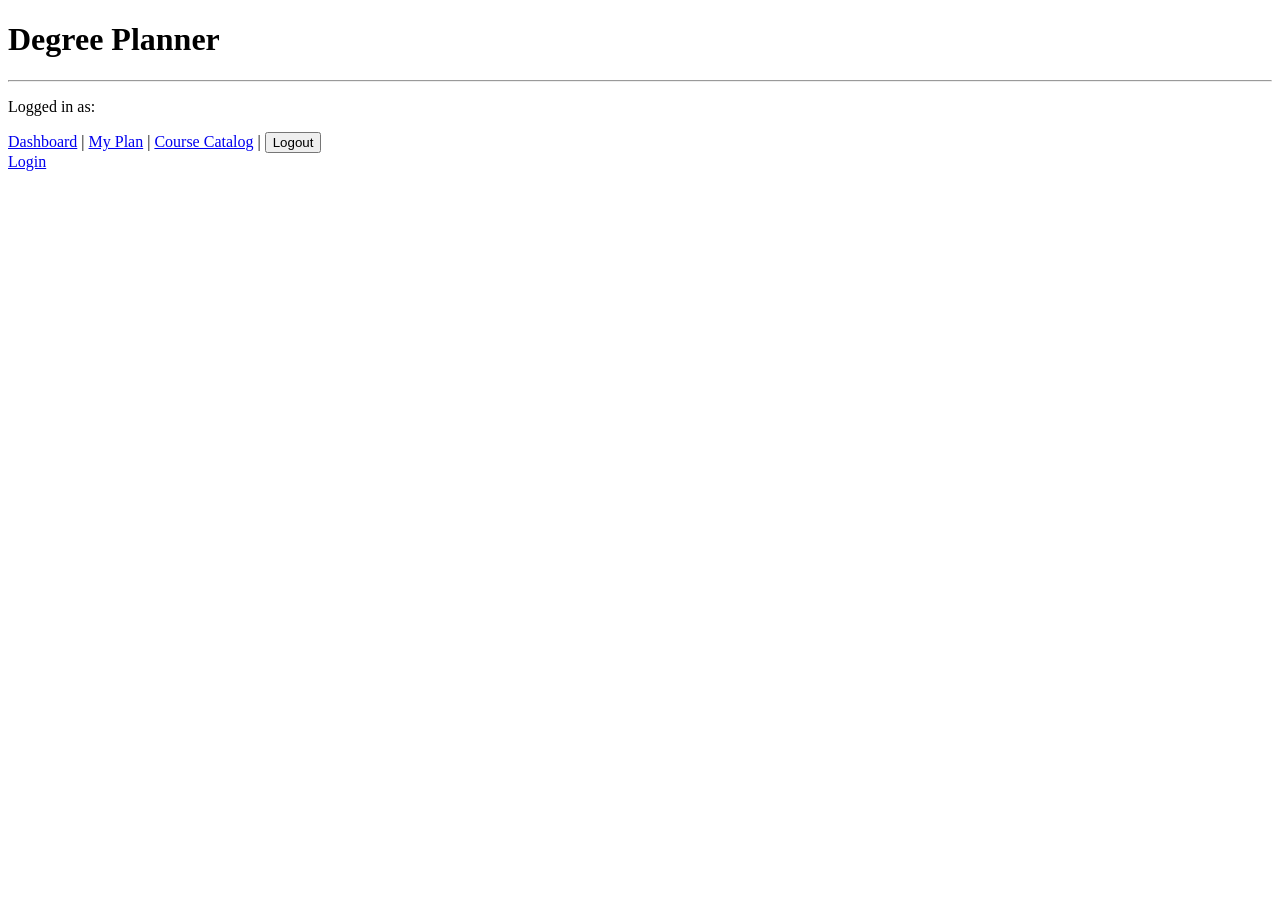
<file: src/main/resources/templates/index.html>
<!DOCTYPE html>
<html xmlns:th="http://www.thymeleaf.org"
      xmlns:sec="http://www.thymeleaf.org/extras/spring-security">
<head><meta charset="UTF-8"><title>Degree Planner</title></head>
<body>
<h1>Degree Planner</h1>
<hr>
<div sec:authorize="isAuthenticated()">
    <p>Logged in as: <strong sec:authentication="name"></strong></p>
    <a href="/dashboard">Dashboard</a> |
    <a href="/plan">My Plan</a> |
    <a href="/courses">Course Catalog</a> |
    <form th:action="@{/logout}" method="post" style="display:inline">
        <button type="submit">Logout</button>
    </form>
</div>
<div sec:authorize="!isAuthenticated()">
    <a href="/login">Login</a>
</div>
</body>
</html>
</file>
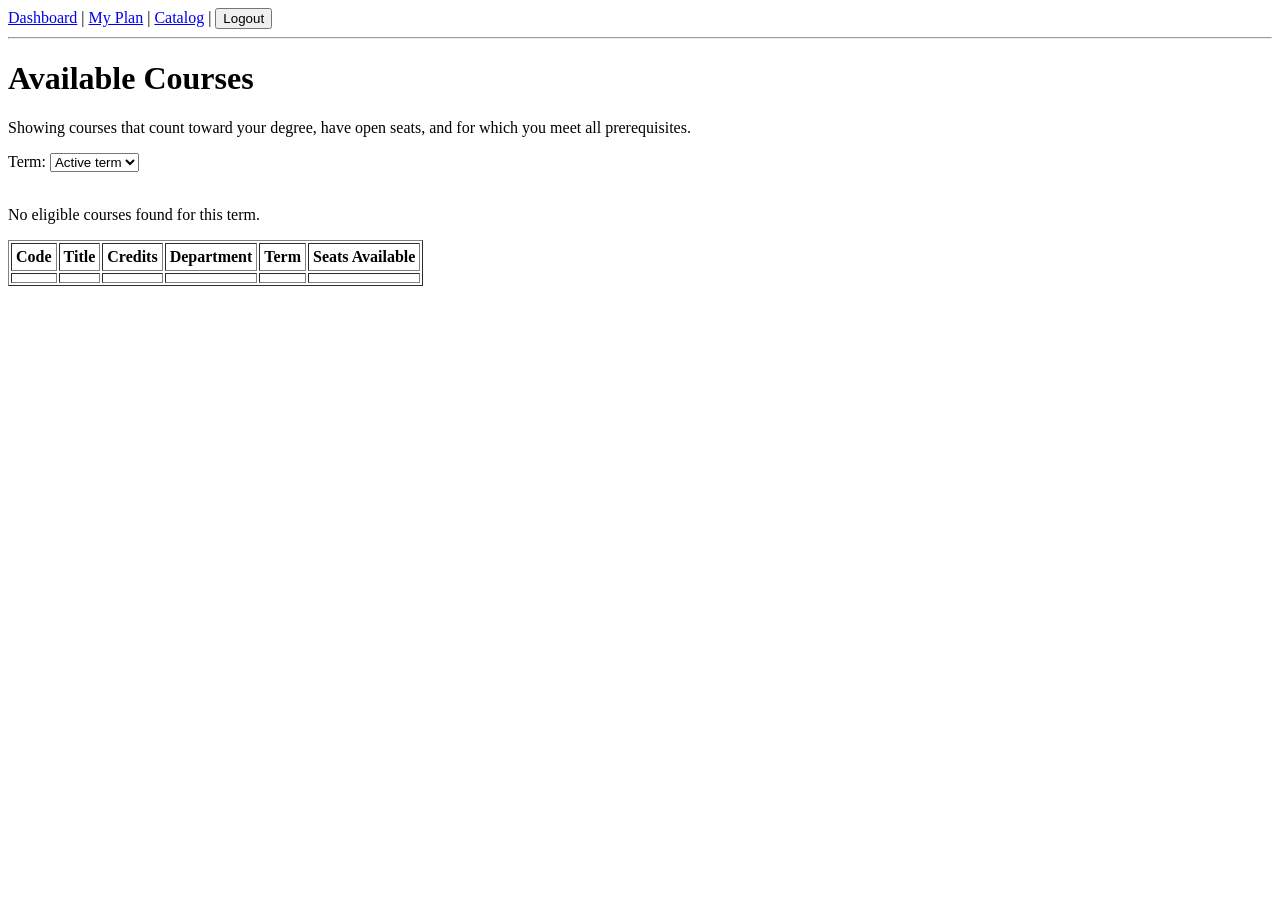
<file: src/main/resources/templates/catalog.html>
<!DOCTYPE html>
<html xmlns:th="http://www.thymeleaf.org">
<head><meta charset="UTF-8"><title>Course Catalog</title></head>
<body>
<a href="/dashboard">Dashboard</a> |
<a href="/plan">My Plan</a> |
<a href="/courses">Catalog</a> |
<form th:action="@{/logout}" method="post" style="display:inline">
    <button type="submit">Logout</button>
</form>
<hr>

<h1>Available Courses</h1>
<p>Showing courses that count toward your degree, have open seats, and for which you meet all prerequisites.</p>

<form method="get" th:action="@{/courses}">
    <label for="term-select">Term: </label>
    <select id="term-select" name="term" onchange="this.form.submit()">
        <option value="" th:selected="${selectedTerm == ''}">Active term</option>
        <option th:each="t : ${terms}"
                th:value="${t.label}"
                th:text="${t.label}"
                th:selected="${t.label == selectedTerm}"></option>
    </select>
</form>

<br>

<p th:if="${#lists.isEmpty(offerings)}">No eligible courses found for this term.</p>

<table th:unless="${#lists.isEmpty(offerings)}" border="1" cellpadding="4">
    <tr>
        <th>Code</th>
        <th>Title</th>
        <th>Credits</th>
        <th>Department</th>
        <th>Term</th>
        <th>Seats Available</th>
    </tr>
    <tr th:each="o : ${offerings}">
        <td th:text="${o.course.code}"></td>
        <td th:text="${o.course.title}"></td>
        <td th:text="${o.course.credits}"></td>
        <td th:text="${o.course.department.name}"></td>
        <td th:text="${o.term.label}"></td>
        <td th:text="${o.availableSeats}"></td>
    </tr>
</table>
</body>
</html>
</file>
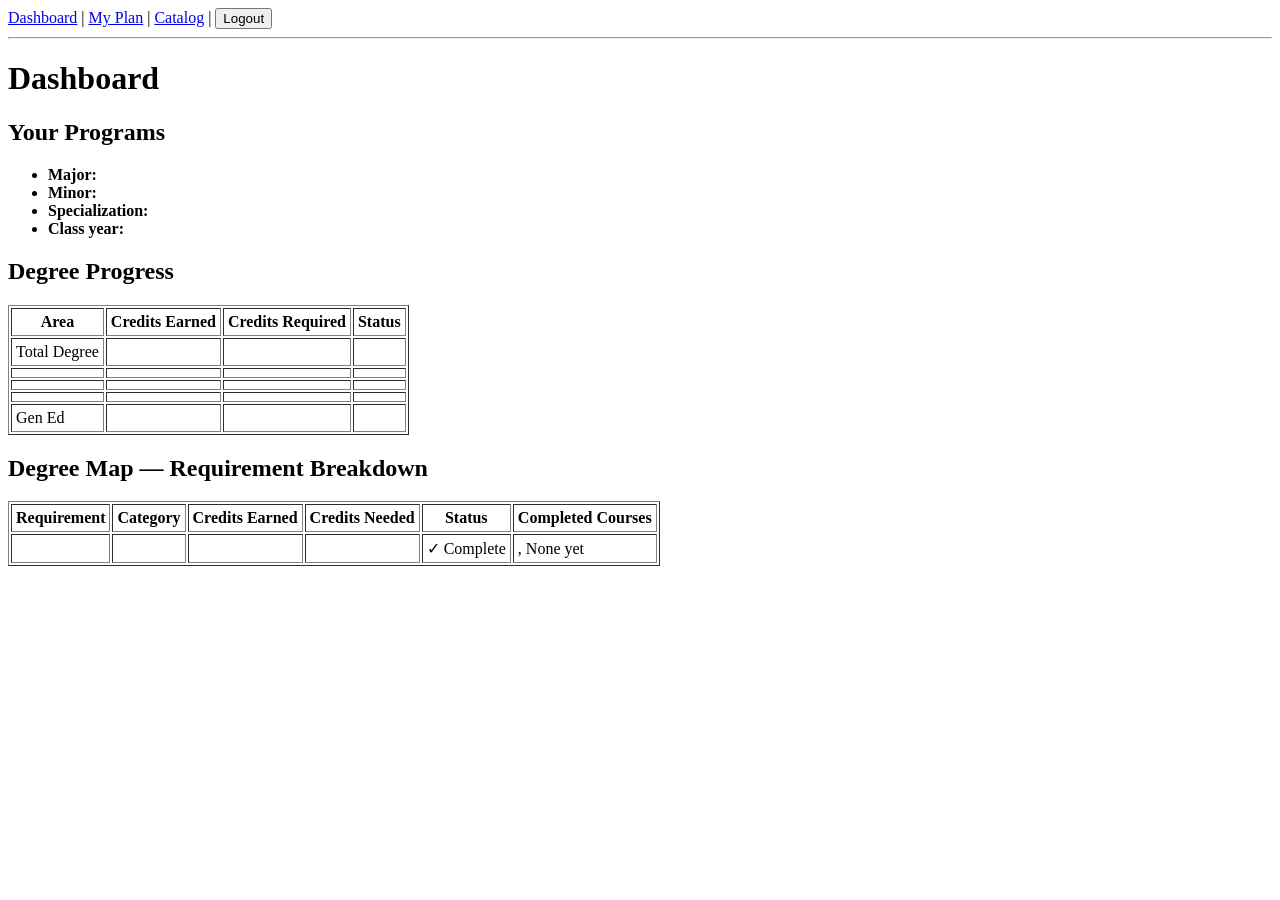
<file: src/main/resources/templates/dashboard.html>
<!DOCTYPE html>
<html xmlns:th="http://www.thymeleaf.org">
<head><meta charset="UTF-8"><title>Dashboard</title></head>
<body>
<a href="/dashboard">Dashboard</a> |
<a href="/plan">My Plan</a> |
<a href="/courses">Catalog</a> |
<form th:action="@{/logout}" method="post" style="display:inline">
    <button type="submit">Logout</button>
</form>
<hr>

<h1 th:text="|${user.username}'s Dashboard|">Dashboard</h1>

<h2>Your Programs</h2>
<ul>
    <li><strong>Major:</strong> <span th:text="${user.major.name}"></span></li>
    <li th:if="${user.minor != null}"><strong>Minor:</strong> <span th:text="${user.minor.name}"></span></li>
    <li th:if="${user.specialization != null}"><strong>Specialization:</strong> <span th:text="${user.specialization.name}"></span></li>
    <li><strong>Class year:</strong> <span th:text="${user.classYear}"></span></li>
</ul>

<h2>Degree Progress</h2>
<table border="1" cellpadding="4">
    <tr>
        <th>Area</th>
        <th>Credits Earned</th>
        <th>Credits Required</th>
        <th>Status</th>
    </tr>
    <tr>
        <td>Total Degree</td>
        <td th:text="${progress.totalCreditsEarned}"></td>
        <td th:text="${progress.totalCreditsRequired}"></td>
        <td th:text="${progress.totalCreditsEarned >= progress.totalCreditsRequired} ? 'Complete' : 'In Progress'"></td>
    </tr>
    <tr>
        <td th:text="${user.major.name}"></td>
        <td th:text="${progress.majorCreditsEarned}"></td>
        <td th:text="${progress.majorCreditsRequired}"></td>
        <td th:text="${progress.isMajorComplete()} ? 'Complete' : 'In Progress'"></td>
    </tr>
    <tr th:if="${progress.minorCreditsRequired > 0}">
        <td th:text="${user.minor.name}"></td>
        <td th:text="${progress.minorCreditsEarned}"></td>
        <td th:text="${progress.minorCreditsRequired}"></td>
        <td th:text="${progress.isMinorComplete()} ? 'Complete' : 'In Progress'"></td>
    </tr>
    <tr th:if="${progress.specCreditsRequired > 0}">
        <td th:text="${user.specialization.name}"></td>
        <td th:text="${progress.specCreditsEarned}"></td>
        <td th:text="${progress.specCreditsRequired}"></td>
        <td th:text="${progress.specCreditsEarned >= progress.specCreditsRequired} ? 'Complete' : 'In Progress'"></td>
    </tr>
    <tr>
        <td>Gen Ed</td>
        <td th:text="${progress.genEdCreditsEarned}"></td>
        <td th:text="${progress.genEdCreditsRequired}"></td>
        <td th:text="${progress.genEdCreditsEarned >= progress.genEdCreditsRequired} ? 'Complete' : 'In Progress'"></td>
    </tr>
</table>

<h2>Degree Map — Requirement Breakdown</h2>
<table border="1" cellpadding="4">
    <tr>
        <th>Requirement</th>
        <th>Category</th>
        <th>Credits Earned</th>
        <th>Credits Needed</th>
        <th>Status</th>
        <th>Completed Courses</th>
    </tr>
    <tr th:each="rs : ${requirements}">
        <td th:text="${rs.requirement.name}"></td>
        <td th:text="${rs.requirement.category}"></td>
        <td th:text="${rs.creditsEarned}"></td>
        <td th:text="${rs.requirement.creditsNeeded}"></td>
        <td>
            <span th:if="${rs.satisfied}">&#10003; Complete</span>
            <span th:unless="${rs.satisfied}" th:text="|${rs.creditsRemaining} cr remaining|"></span>
        </td>
        <td>
            <th:block th:each="c, i : ${rs.completedEligibleCourses}">
                <span th:text="${c.code}"></span><span th:if="${!i.last}">, </span>
            </th:block>
            <span th:if="${#sets.isEmpty(rs.completedEligibleCourses)}">None yet</span>
        </td>
    </tr>
</table>
</body>
</html>
</file>
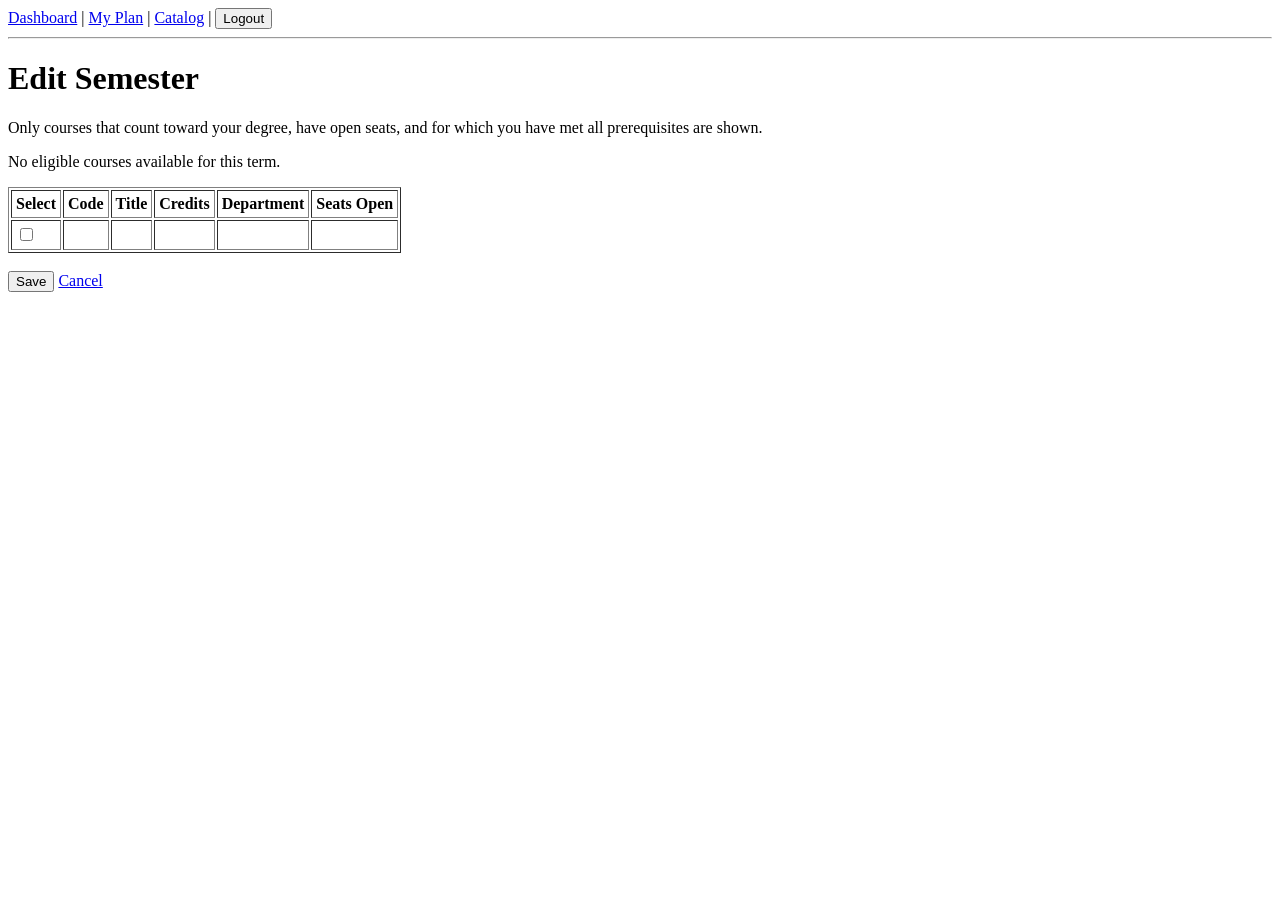
<file: src/main/resources/templates/plan-edit.html>
<!DOCTYPE html>
<html xmlns:th="http://www.thymeleaf.org">
<head><meta charset="UTF-8"><title>Edit Semester</title></head>
<body>
<a href="/dashboard">Dashboard</a> |
<a href="/plan">My Plan</a> |
<a href="/courses">Catalog</a> |
<form th:action="@{/logout}" method="post" style="display:inline">
    <button type="submit">Logout</button>
</form>
<hr>

<h1 th:text="|Editing: ${term}|">Edit Semester</h1>
<p>Only courses that count toward your degree, have open seats, and for which you have met all prerequisites are shown.</p>

<form th:action="@{/plan/edit/save}" method="post">
    <input type="hidden" name="term" th:value="${term}"/>

    <p th:if="${#lists.isEmpty(availableOfferings)}">No eligible courses available for this term.</p>

    <table th:unless="${#lists.isEmpty(availableOfferings)}" border="1" cellpadding="4">
        <tr>
            <th>Select</th>
            <th>Code</th>
            <th>Title</th>
            <th>Credits</th>
            <th>Department</th>
            <th>Seats Open</th>
        </tr>
        <tr th:each="o : ${availableOfferings}">
            <td>
                <input type="checkbox"
                       name="selectedCourses"
                       th:value="${o.course.code}"
                       th:checked="${plannedCodes.contains(o.course.code)}"/>
            </td>
            <td th:text="${o.course.code}"></td>
            <td th:text="${o.course.title}"></td>
            <td th:text="${o.course.credits}"></td>
            <td th:text="${o.course.department.name}"></td>
            <td th:text="${o.availableSeats}"></td>
        </tr>
    </table>
    <br>
    <input type="submit" value="Save">
    <a href="/plan">Cancel</a>
</form>
</body>
</html>
</file>
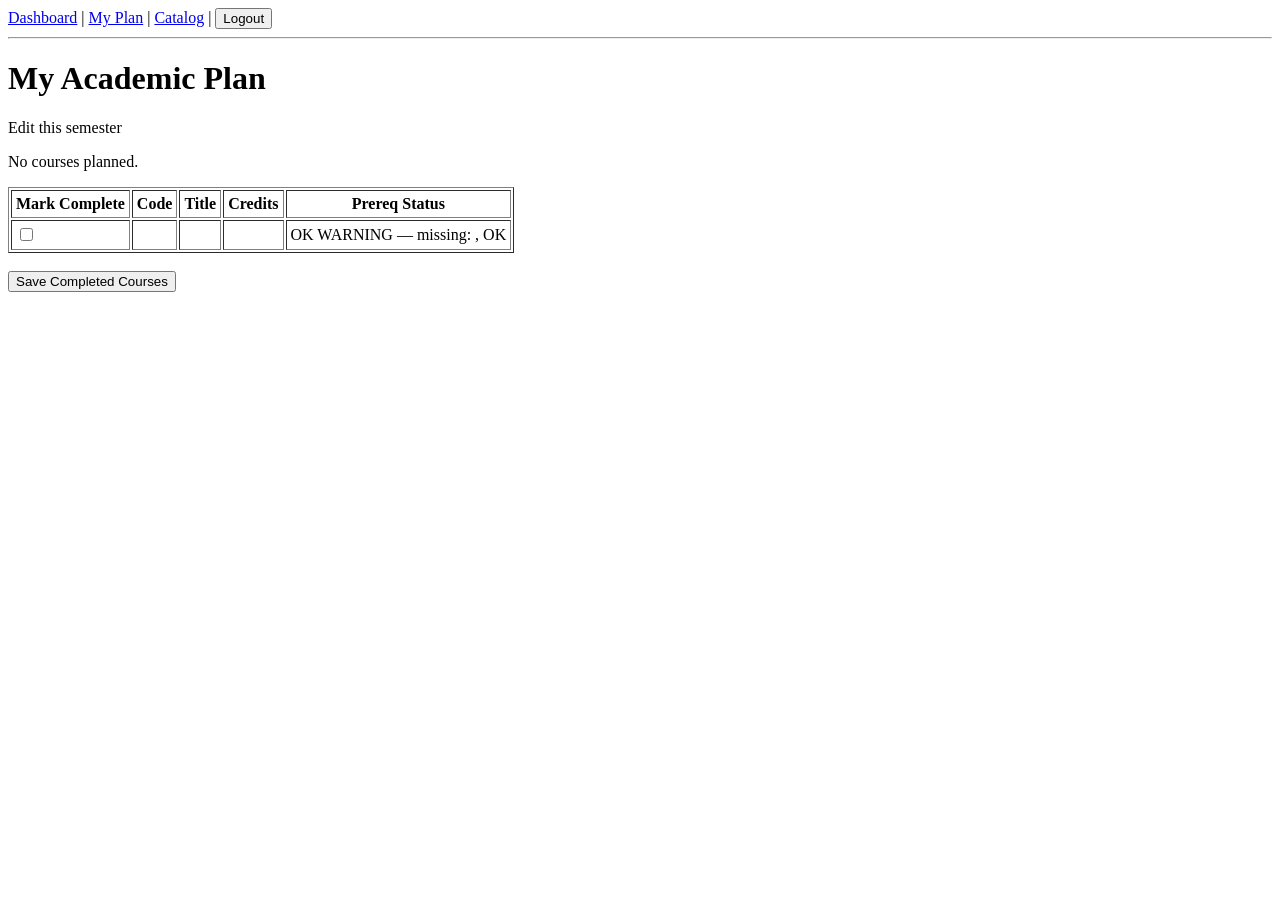
<file: src/main/resources/templates/plan.html>
<!DOCTYPE html>
<html xmlns:th="http://www.thymeleaf.org">
<head><meta charset="UTF-8"><title>My Plan</title></head>
<body>
<a href="/dashboard">Dashboard</a> |
<a href="/plan">My Plan</a> |
<a href="/courses">Catalog</a> |
<form th:action="@{/logout}" method="post" style="display:inline">
    <button type="submit">Logout</button>
</form>
<hr>

<h1>My Academic Plan</h1>

<form th:action="@{/plan/save}" method="post">
    <div th:each="term : ${allTerms}">
        <h2 th:text="${term.label}"></h2>
        <a th:href="@{/plan/edit(term=${term.label})}">Edit this semester</a>

        <th:block th:with="plans=${groupedPlan[term.label]}">
            <p th:if="${plans == null or #lists.isEmpty(plans)}">No courses planned.</p>
            <table th:unless="${plans == null or #lists.isEmpty(plans)}" border="1" cellpadding="4">
                <tr>
                    <th>Mark Complete</th>
                    <th>Code</th>
                    <th>Title</th>
                    <th>Credits</th>
                    <th>Prereq Status</th>
                </tr>
            
                <tr th:each="sp : ${plans}">
                    <td>
                        <input type="checkbox"
                               name="completedCourses"
                               th:value="${sp.course.code}"
                               th:checked="${completedCodes.contains(sp.course.code)}"/>
                    </td>
            
                    <td th:text="${sp.course.code}"></td>
                    <td th:text="${sp.course.title}"></td>
                    <td th:text="${sp.course.credits}"></td>
            
                    <td>
                        <th:block th:with="
                            status=${statuses[sp.id]},
                            missing=${missingPrereqs[sp.id]}
                        ">
                            <span th:if="${status == 'OK'}">OK</span>
            
                            <span th:if="${status == 'WARNING'}">
                                WARNING — missing:
                                <span th:each="m, i : ${missing}">
                                    <span th:text="${m}"></span><span th:if="${!i.last}">, </span>
                                </span>
                            </span>
            
                            <span th:if="${status == null}">
                                OK
                            </span>
                        </th:block>
                    </td>
                </tr>
            </table>
        </th:block>
        <br>
    </div>
    <input type="submit" value="Save Completed Courses">
</form>
</body>
</html>
</file>
